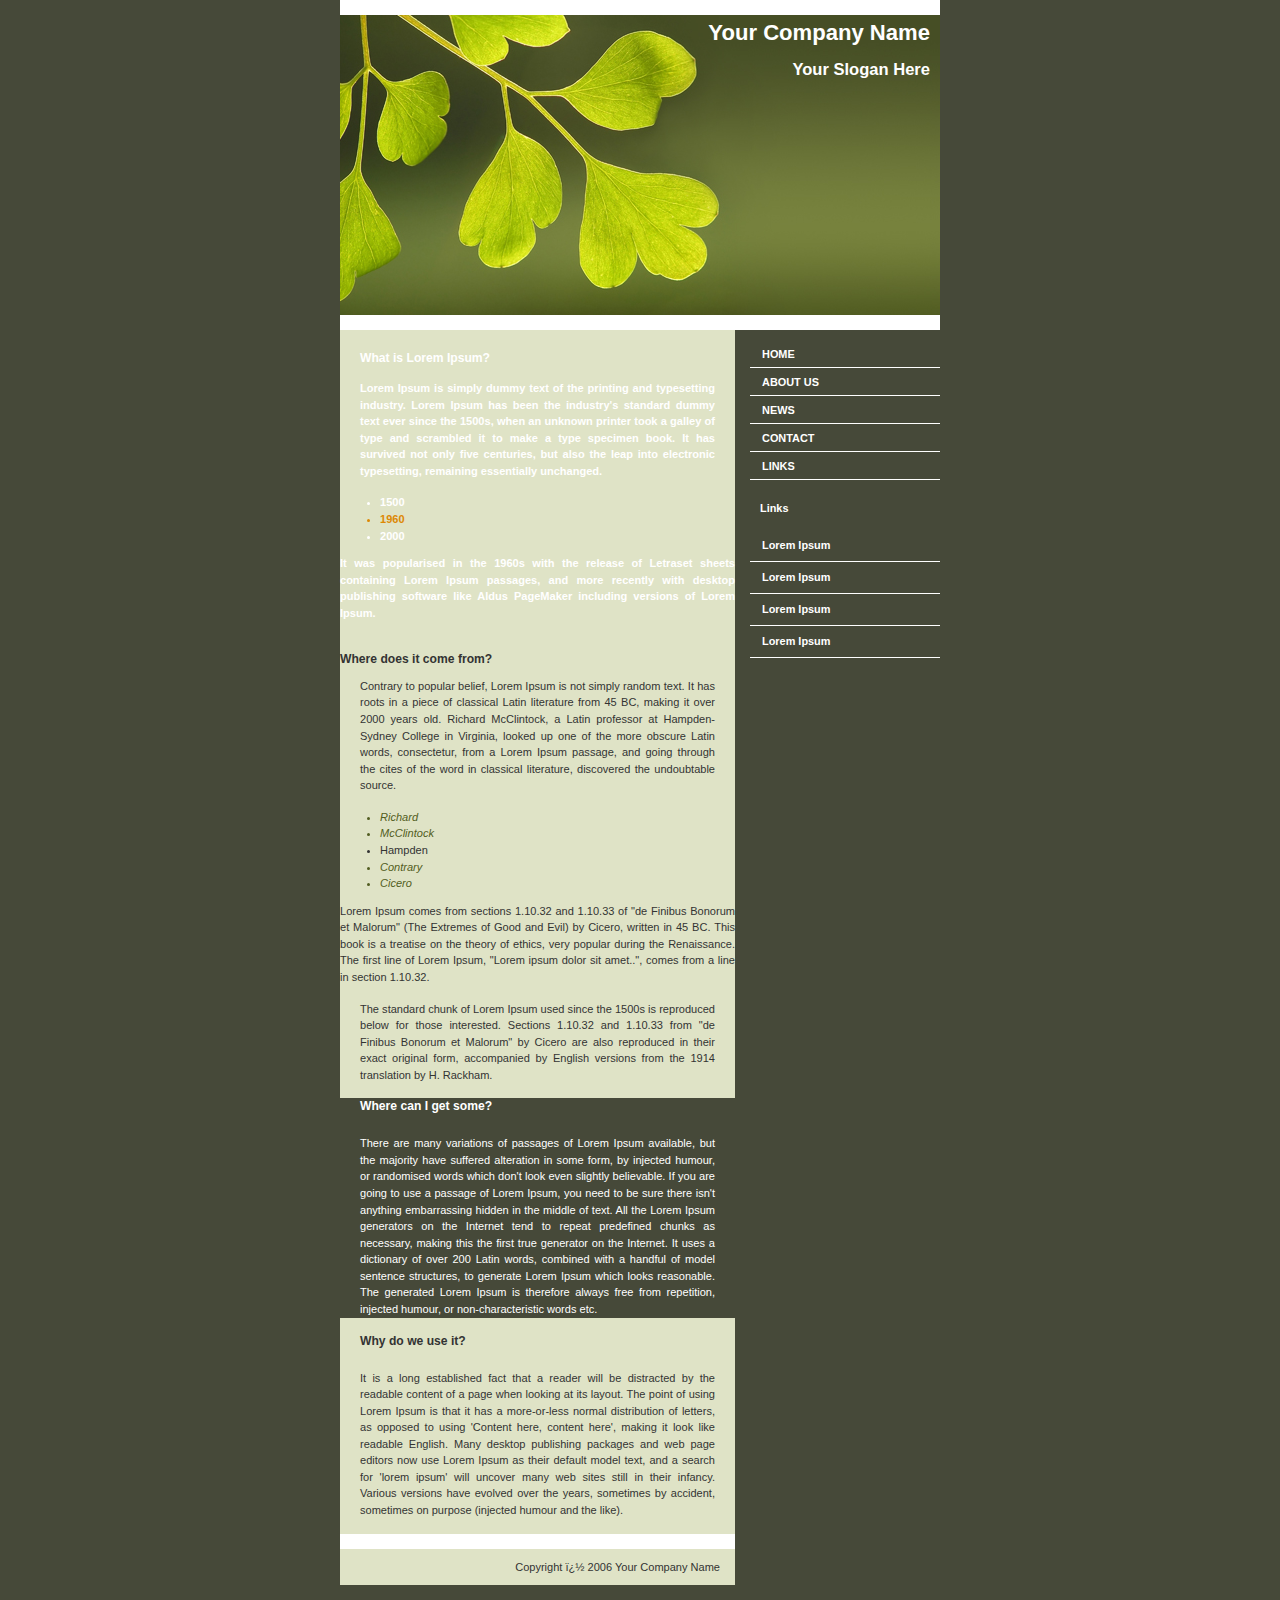
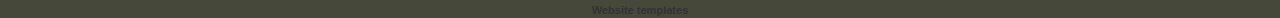
<file: 2_intermediate-exercise2/index.html>
<!DOCTYPE html PUBLIC "-//W3C//DTD XHTML 1.0 Strict//EN" "http://www.w3.org/TR/xhtml1/DTD/xhtml1-strict.dtd">
<html xmlns="http://www.w3.org/1999/xhtml" xml:lang="en">

<head>
	<meta http-equiv="content-type" content="text/html; charset=iso-8859-1" />
	<title>Your Company Name</title>
	<link rel="stylesheet" type="text/css" media="screen" href="style.css" />

	<!-- Your CSS goes here -->
	<style>
		body{
			background: #464939;
		}
		h3{
			font-size: 12pt;
		}
		#participation{
			background: #464939;
			color: white;
		}
		#explanation{
			color: white; font-weight: bold;
		}
		ul > li{
			color: #525D21;
			font-style: italic;
		}
		.years > .strong{
			color: #DD8804;
		}
	</style>

</head>

<body>

	<div id="container">
		<div id="intro">
			<div id="pageHeader">
				<h1><span>Your Company Name</span></h1>
				<h2><span>Your Slogan Here</span></h2>
			</div>
		</div>

		<div id="supportingText">
			<div id="explanation">
				<h3><span>What is Lorem Ipsum?</span></h3>
				<p class="p1"><span>Lorem Ipsum is simply dummy text of the printing and typesetting industry. Lorem
						Ipsum has been the industry's standard dummy text ever since the 1500s, when an unknown printer
						took a galley of type and scrambled it to make a type specimen book. <span class="danger">It has
							survived not only five centuries</span>, but also the leap into electronic typesetting,
						remaining essentially unchanged.
						<ul>
							<span class="years">
								<li>1500</li>
								<li class="strong">1960</li>
								<li>2000</li>
							</span>
						</ul>
						It was popularised in the 1960s with the release of Letraset sheets containing Lorem Ipsum
						passages, and more recently with desktop publishing software like Aldus PageMaker including
						versions of Lorem Ipsum.</span></p>
			</div>
			<div id="philosophy">
				<h3><span>Where does it come from?</span></h3>
				<p class="p1"><span>Contrary to popular belief, Lorem Ipsum is not simply random text. It has roots in a
						piece of classical Latin literature from 45 BC, making it over 2000 years old. Richard
						McClintock, a Latin professor at Hampden-Sydney College in Virginia, looked up one of the more
						obscure Latin words, consectetur, from a Lorem Ipsum passage, and going through the cites of the
						word in classical literature, discovered the undoubtable source.

						<ul>
							<li>Richard</li>
							<li>McClintock</li>
							<span>
								<li class="strong">Hampden</li>
							</span>
							<li>Contrary</li>
							<li>Cicero</li>
						</ul>

						Lorem Ipsum comes from sections 1.10.32 and 1.10.33 of "de Finibus Bonorum et Malorum" (The
						Extremes of Good and Evil) by Cicero, written in 45 BC. This book is a treatise on the theory of
						ethics, very popular during the Renaissance. The first line of Lorem Ipsum, "Lorem ipsum dolor
						sit amet..", comes from a line in section 1.10.32.</span></p>
				<p class="p2"><span><span class="danger">The standard chunk of Lorem Ipsum used since the 1500s is
							reproduced below for those interested.</span> Sections 1.10.32 and 1.10.33 from "de Finibus
						Bonorum et Malorum" by Cicero are also reproduced in their exact original form, accompanied by
						English versions from the 1914 translation by H. Rackham.</span></p>
			</div>

			<div id="participation">
				<h3><span>Where can I get some?</span></h3>
				<p class="p1"><span>There are many variations of passages of Lorem Ipsum available, but the majority
						have suffered alteration in some form, by injected humour, or randomised words which don't look
						even slightly believable. If you are going to use a passage of Lorem Ipsum, you need to be sure
						there isn't anything embarrassing hidden in the middle of text. All the Lorem Ipsum generators
						on the Internet tend to repeat predefined chunks as necessary, making this the first true
						generator on the Internet. It uses a dictionary of over 200 Latin words, combined with a handful
						of model sentence structures, to generate Lorem Ipsum which looks reasonable. The generated
						Lorem Ipsum is therefore always free from repetition, injected humour, or non-characteristic
						words etc.</span></p>
			</div>

			<div id="benefits">
				<h3><span>Why do we use it?</span></h3>
				<p class="p1"><span>It is a long established fact that a reader will be distracted by the readable
						content of a page when looking at its layout. The point of using Lorem Ipsum is that it has a
						more-or-less normal distribution of letters, as opposed to using 'Content here, content here',
						making it look like readable English. Many desktop publishing packages and web page editors now
						use Lorem Ipsum as their default model text, and a search for 'lorem ipsum' will uncover many
						web sites still in their infancy. Various versions have evolved over the years, sometimes by
						accident, sometimes on purpose (injected humour and the like).</span></p>
			</div>

			<div id="footer">
				Copyright � 2006 Your Company Name
			</div>

		</div>


		<div id="linkList">
			<div id="linkList2">
				<div id="lselect">
					<ul>
						<li><a href="">Home</a></li>
						<li><a href="">About Us</a></li>
						<li><a href="">News</a></li>
						<li><a href="">Contact</a></li>
						<li><a href="">Links</a></li>
					</ul>
				</div>

				<div id="larchives">
					<h3 class="archives"><span>Links</span></h3>
					<ul>
						<li><a href="">Lorem Ipsum</a></li>
						<li><a href="">Lorem Ipsum</a></li>
						<li><a href="">Lorem Ipsum</a></li>
						<li><a href="">Lorem Ipsum</a></li>
					</ul>
				</div>
			</div>
		</div>


	</div>
	<!-- Designed by DreamTemplate. Please leave link unmodified. -->
	<br>
	<center><a href="http://www.dreamtemplate.com" title="Website Templates" target="_blank">Website templates</a>
	</center>
</body>

</html>
</file>
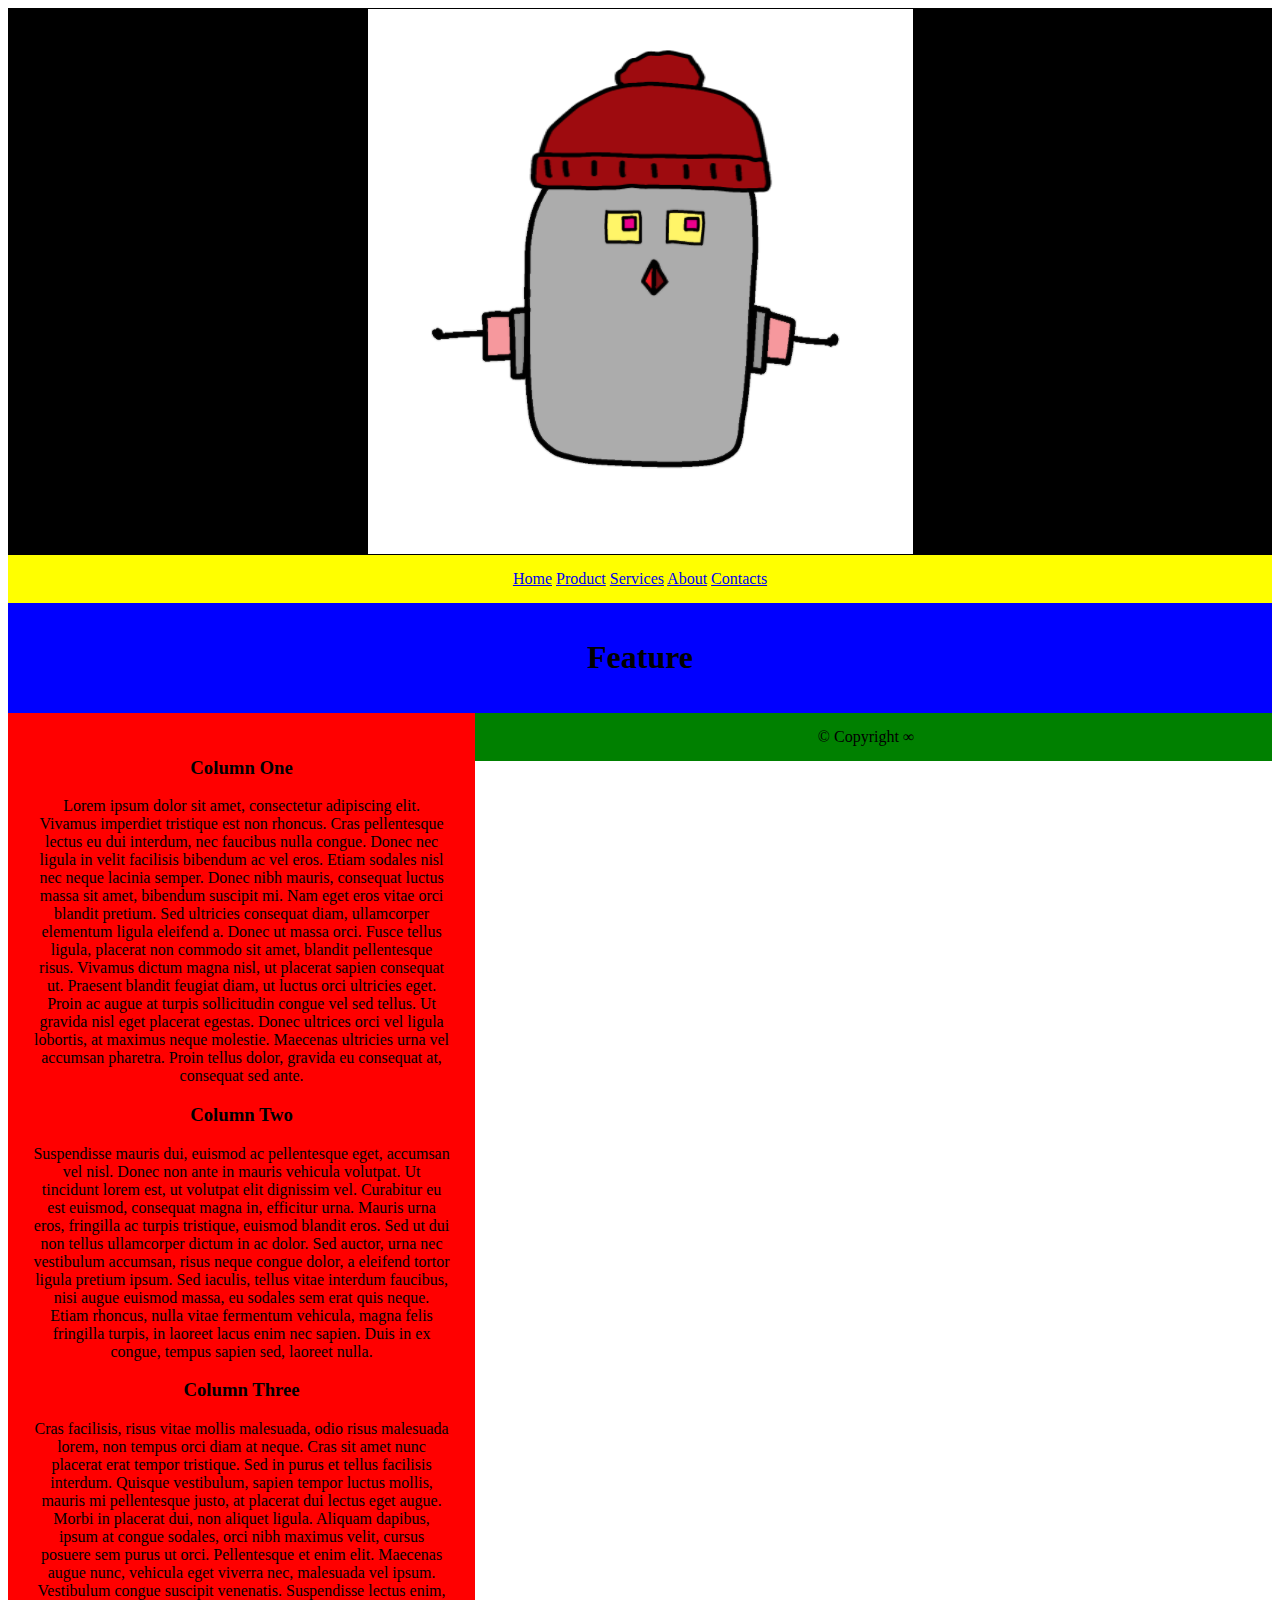
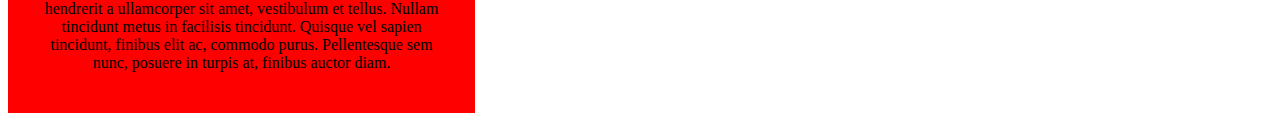
<file: 4_advanced-exercise4/index.html>
<!DOCTYPE html>
<html>

<head>
    <meta charset="utf-8">
    <link rel="stylesheet" type="text/css" href="style.css">
    <title>Advanced exercise</title>
</head>

<body>
    <header id="logo"><img src="little-cute-bird.png" alt="logo"></header>
    <nav><a href="#">Home</a></a> <a href="#">Product</a></a> <a href="#">Services</a></a> <a href="#">About</a></a> <a
            href="#">Contacts</a></a></nav>

    <main>
        <div id="feature">
            <h1>Feature</h1>
        </div>
        <div id="container-parent">
            <div id="container">
                <h3>Column One</h3>
                <p>Lorem ipsum dolor sit amet, consectetur adipiscing elit. Vivamus imperdiet tristique est non rhoncus.
                    Cras pellentesque lectus eu dui interdum, nec faucibus nulla congue. Donec nec ligula in velit
                    facilisis bibendum ac vel eros. Etiam sodales nisl nec neque lacinia semper. Donec nibh mauris,
                    consequat luctus massa sit amet, bibendum suscipit mi. Nam eget eros vitae orci blandit pretium. Sed
                    ultricies consequat diam, ullamcorper elementum ligula eleifend a. Donec ut massa orci. Fusce tellus
                    ligula, placerat non commodo sit amet, blandit pellentesque risus. Vivamus dictum magna nisl, ut
                    placerat sapien consequat ut. Praesent blandit feugiat diam, ut luctus orci ultricies eget. Proin ac
                    augue at turpis sollicitudin congue vel sed tellus. Ut gravida nisl eget placerat egestas. Donec
                    ultrices orci vel ligula lobortis, at maximus neque molestie. Maecenas ultricies urna vel accumsan
                    pharetra. Proin tellus dolor, gravida eu consequat at, consequat sed ante. </p>
            </div>
            <div id="container">
                <h3>Column Two</h3>
                <p>Suspendisse mauris dui, euismod ac pellentesque eget, accumsan vel nisl. Donec non ante in mauris
                    vehicula volutpat. Ut tincidunt lorem est, ut volutpat elit dignissim vel. Curabitur eu est euismod,
                    consequat magna in, efficitur urna. Mauris urna eros, fringilla ac turpis tristique, euismod blandit
                    eros. Sed ut dui non tellus ullamcorper dictum in ac dolor. Sed auctor, urna nec vestibulum
                    accumsan, risus neque congue dolor, a eleifend tortor ligula pretium ipsum. Sed iaculis, tellus
                    vitae interdum faucibus, nisi augue euismod massa, eu sodales sem erat quis neque. Etiam rhoncus,
                    nulla vitae fermentum vehicula, magna felis fringilla turpis, in laoreet lacus enim nec sapien. Duis
                    in ex congue, tempus sapien sed, laoreet nulla. </p>
            </div>
            <div id="container">
                <h3>Column Three</h3>
                <p>Cras facilisis, risus vitae mollis malesuada, odio risus malesuada lorem, non tempus orci diam at
                    neque. Cras sit amet nunc placerat erat tempor tristique. Sed in purus et tellus facilisis interdum.
                    Quisque vestibulum, sapien tempor luctus mollis, mauris mi pellentesque justo, at placerat dui
                    lectus eget augue. Morbi in placerat dui, non aliquet ligula. Aliquam dapibus, ipsum at congue
                    sodales, orci nibh maximus velit, cursus posuere sem purus ut orci. Pellentesque et enim elit.
                    Maecenas augue nunc, vehicula eget viverra nec, malesuada vel ipsum. Vestibulum congue suscipit
                    venenatis. Suspendisse lectus enim, hendrerit a ullamcorper sit amet, vestibulum et tellus. Nullam
                    tincidunt metus in facilisis tincidunt. Quisque vel sapien tincidunt, finibus elit ac, commodo
                    purus. Pellentesque sem nunc, posuere in turpis at, finibus auctor diam. </p>
            </div>
        </div>
    </main>
    <footer>© Copyright ∞</footer>
</body>

</html>
</file>
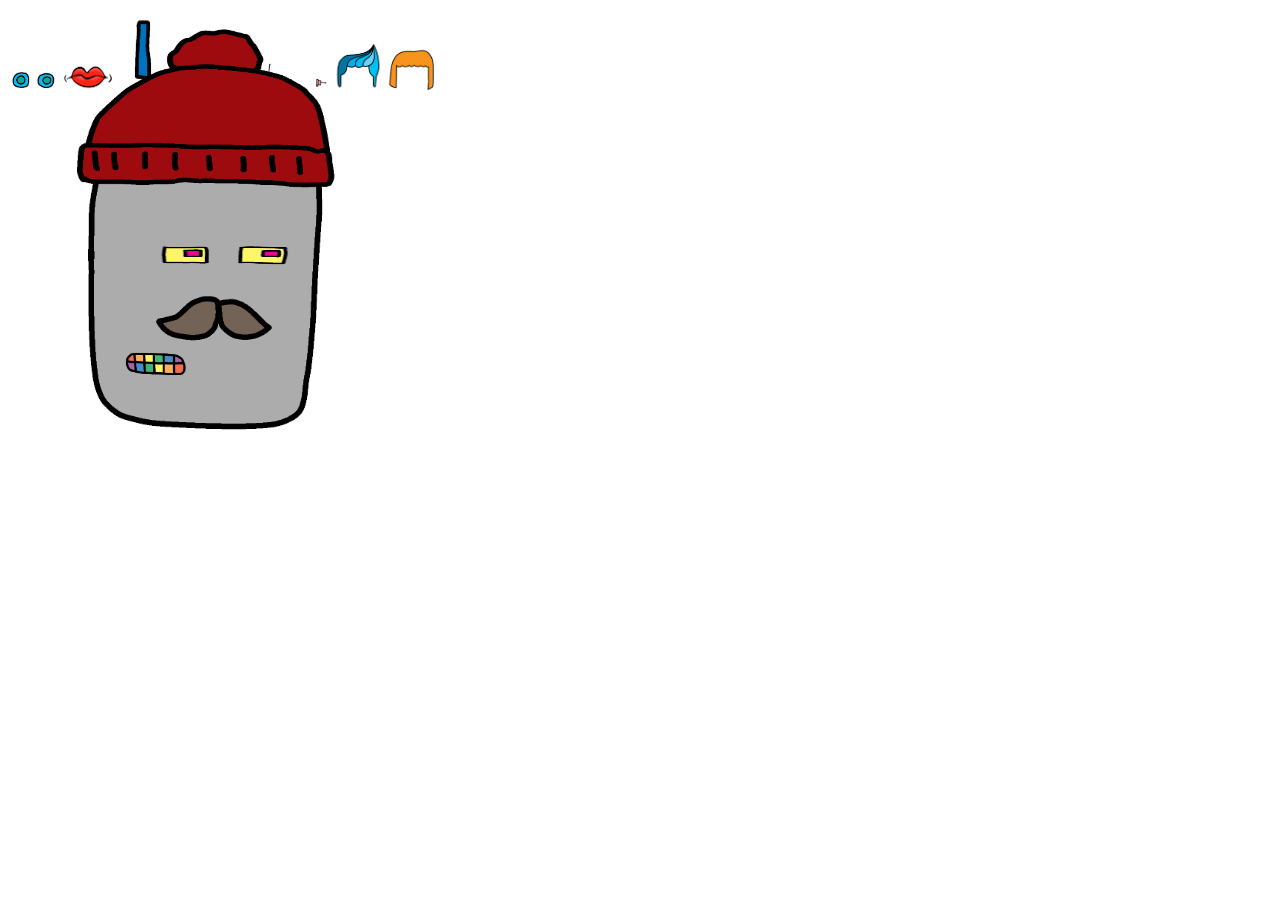
<file: 3_intermediate-exercise3/intermediate-exercise3-aaron.html>
<html>

  <head>
    <link rel="stylesheet" href="robot.css">
  </head>
  
  <body>
    <img id="face" src="face.png">
    <img id="eyes1" src="eyes.png">
    <img id="eyes2" src="eyes2.png">
    <img id="mouth1" src="mouth.png">
    <img id="mouth2" src="mouth2.png">
    <img id="nose1" src="nose.png">
    <img id="nose2" src="nose2.png">
    <img id="ears1" src="ears.png">
    <img id="ears2" src="ears2.png">
    <img id="hair1" src="hair1.png">
    <img id="hair2" src="hair2.png">
    <img id="hat" src="hat.png">
    <img id="moustache" src="moustache.png">
  </body>
  
</html>
</file>
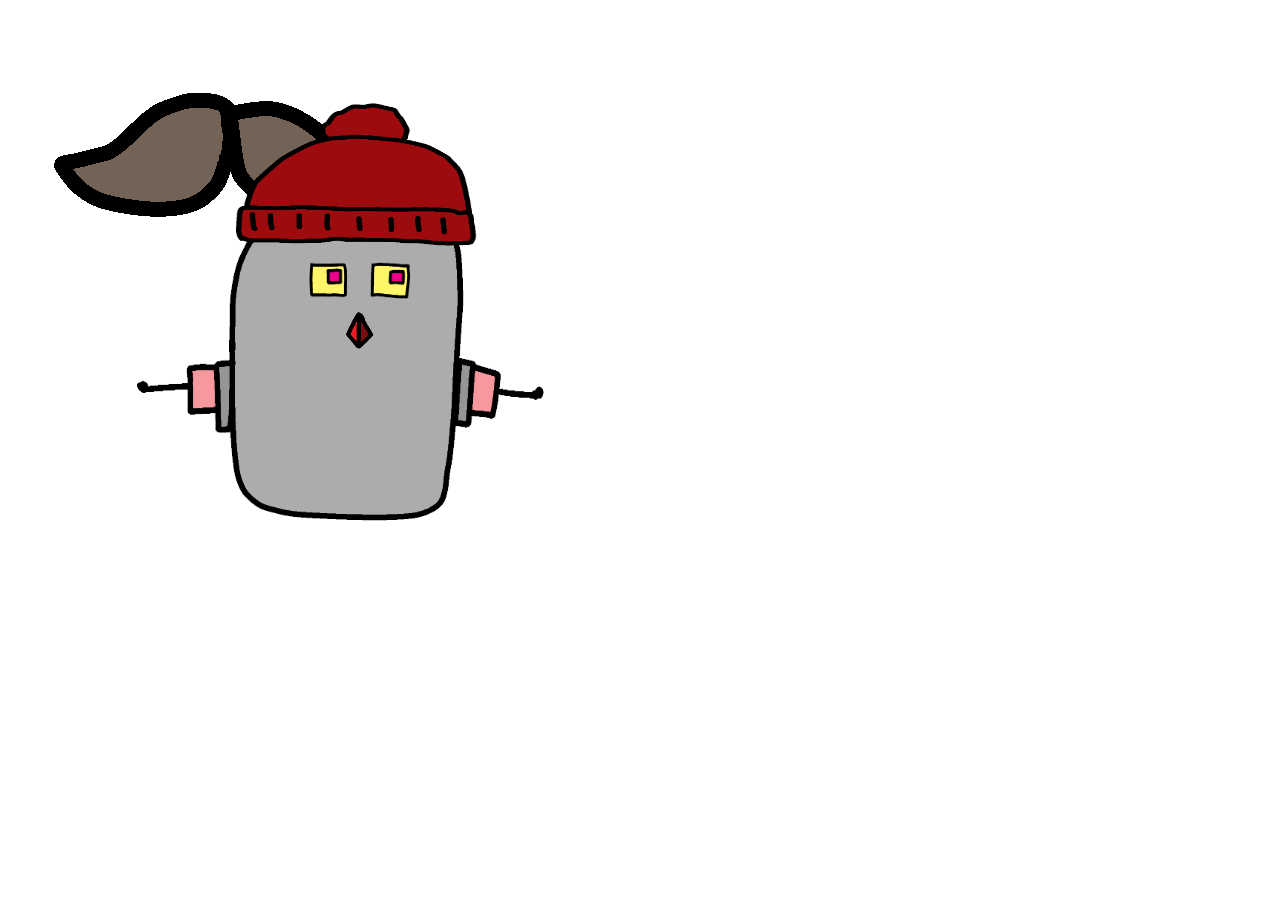
<file: 3_intermediate-exercise3/intermediate-exercise3-victoria.html>
<html>

  <head>
    <link rel="stylesheet" href="intermediate-exercise3-victoria-style-sheet.css">
  </head>
  
  <body>
    <img id="face" src="face.png">
    <img id="eyes2" src="eyes2.png">
    <img id="nose2" src="nose2.png">
    <img id="ears2" src="ears2.png">
    <img id="hat" src="hat.png">
    <img id="moustache" src="moustache.png">
  </body>
  
</html>
</file>
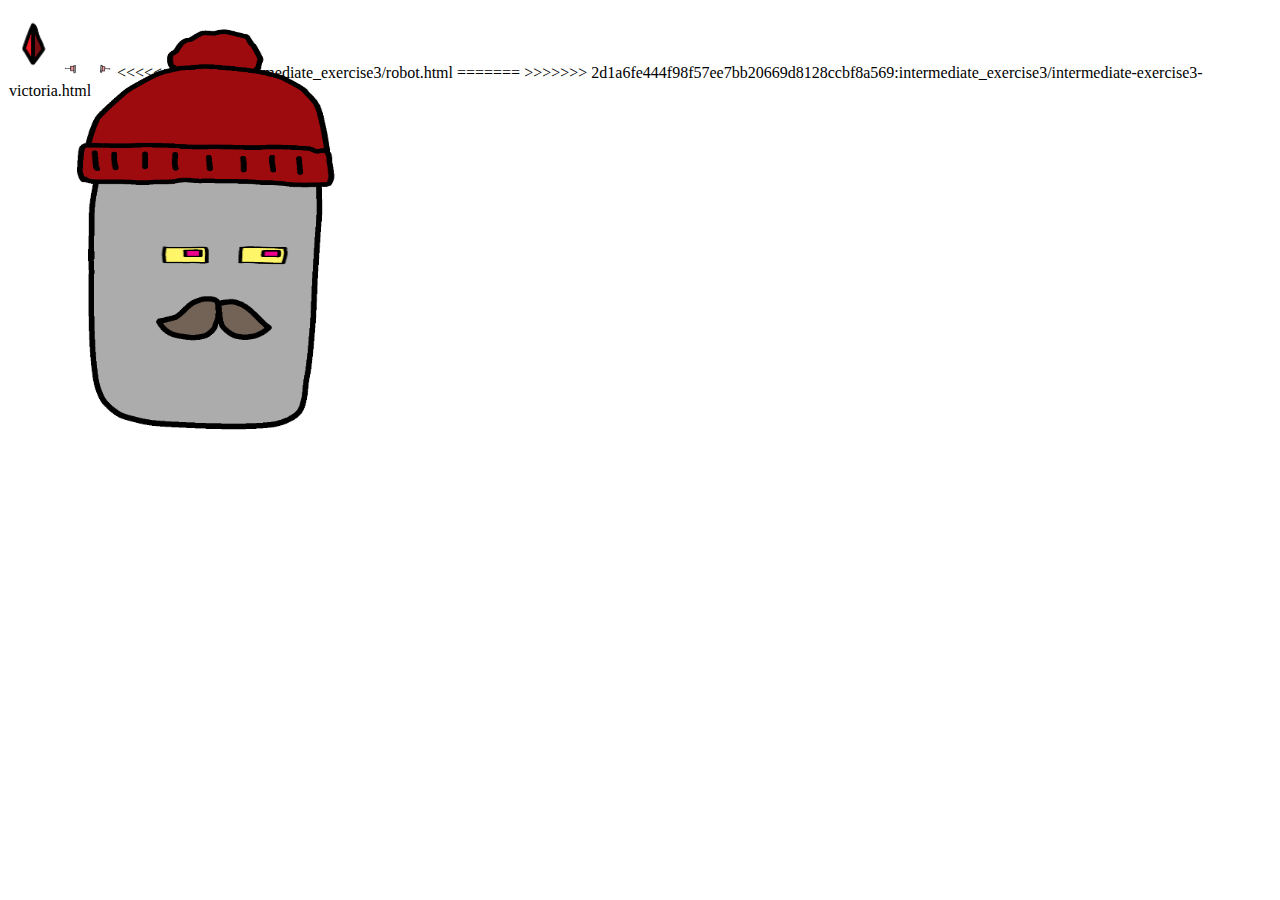
<file: intermediate_exercise3/intermediate-exercise3-victoria.html>
<html>

  <head>
    <link rel="stylesheet" href="robot.css">
  </head>
  
  <body>
    <img id="face" src="face.png">
    <img id="eyes2" src="eyes2.png">
    <img id="nose2" src="nose2.png">
    <img id="ears2" src="ears2.png">
    <img id="hat" src="hat.png">
<<<<<<< HEAD:intermediate_exercise3/robot.html
    <img id="moustache" src="moustache.png">
=======
>>>>>>> 2d1a6fe444f98f57ee7bb20669d8128ccbf8a569:intermediate_exercise3/intermediate-exercise3-victoria.html
  </body>
  
</html>
</file>
<file: 2_intermediate-exercise2/style.css>
a {
    font-weight: bold;
}

a:link,
a:visited {
    text-decoration: none;
    color: #333;
}

a:hover,
a:active {
    text-decoration: underline;
    color: #F36;
}

body {
    background: #f4f4f4 url(pagebg.gif) repeat-y top center;
    font: 69%/1.5em 'Lucida Sans Unicode', 'Lucida Grande', verdana, arial, sans-serif;
    color: #333;
    margin: 0;
    padding: 0;
    text-align: center;
}

p {
    margin: 0 0 10px;
}

#container {
    position: relative;
    background: transparent;
    margin: 0 auto;
    text-align: justify;
    width: 600px;
}

#container h3 {
    font-size: 110%;
    font-weight: bold;
    margin-bottom: 10px;
    margin-top: 30px;
}

#pageHeader {
    margin: 0;
    padding-top: 15px;
    height: 300px;
    background: #FFF url(header.jpg) no-repeat bottom;
    border-bottom: 15px solid #FFF;
    text-align: right;
}

#pageHeader h1,
#pageHeader h2 {
    margin: 0;
    padding: 10px;
    color: #FFFFFF;
}

#preamble {
    position: absolute;
    top: 330px;
    right: 0;
    z-index: 2;
    width: 190px;
    font-size: 90%;
    color: #FFF;
    text-align: left;
    border-bottom: 15px solid #FFF;
    line-height: 14px;
    padding-top: 10px;
}

#preamble p {
    margin: 0 17px 15px 15px;
}

#preamble h3 {
    height: 30px;
    margin: 0;
    padding: 0;
}

#preamble h3 span {
    margin: 0;
    padding: 10px;
}

#supportingText {
    margin: 0 205px 0 0;
    background-color: #DFE3C6;
    padding-top: 20px;
}

#supportingText p {
    margin: 0 20px 15px 20px;
}

#explanation h3 {
    height: 30px;
    margin: 0;
    padding: 0;
}

#explanation h3 span {
    margin: 0;
    padding: 20px;
}

#participation h3 {
    height: 37px;
    margin: 0;
    padding: 0;
}

#participation h3 span {
    margin: 0;
    padding: 20px;
}

#benefits h3 {
    height: 37px;
    margin: 0;
    padding: 0;
}

#benefits h3 span {
    margin: 0;
    padding: 20px;
}

#footer {
    border-top: 15px solid #FFF;
    padding: 10px 15px 10px 10px;
    text-align: right;
    margin: 0;
    background-color: #DFE3C6;
}

#footer a {
    margin-left: 20px;
    color: #CCC;
}

#footer a:hover,
#footer a:active {
    color: #FFF;
}

#linkList {
    background: transparent;
    padding: 0;
    margin: 0;
    width: 190px;
    position: absolute;
    top: 350px;
    right: 0;
    font-size: 90%;
}

#linkList ul {
    margin: 0;
    padding: 0;
    list-style: none;
}

#lselect ul,
#larchives ul,
#lresources ul {
    margin-top: -10px;
    margin-bottom: -10px;
}

#linkList li {
    display: block;
    padding: 8px 0 7px 12px;
    margin: 0;
    line-height: 160%;
    border-bottom: 1px solid #FFF;
}

#linkList li a {
    color: #FFFFFF;
    font: bold 110% arial, helvectica, sans-serif;
}

#linkList li:hover {
    background-color: #7E8459;
    background-position: 0 0;
}

#linkList li:hover a {
    color: #FFF;
}

#lselect {
    color: #377774;
}

#lselect li:hover {
    color: #656565;
}

#lselect li a {
    text-transform: uppercase;
    font: bold 110% arial, helvectica, sans-serif;
    display: block;
    margin: 0;
    padding: 0;
}

#lselect li:hover a {
    color: #FFF;
}

#lselect li a.c:link,
#lselect li a.c:visited {
    display: inline;
    font-weight: normal;
    text-transform: none;
    font-size: 100%;
    color: #377774;
}

#lselect li:hover a.c {
    color: #FFB9CB;
}

h3.archives {
    height: 30px;
    margin: 0;
    padding: 0;
}

h3.archives span {
    margin: 0;
    padding: 10px;
    color: #FFFFFF;
}
</file>
<file: 4_advanced-exercise4/style.css>
img{
    margin-left: auto;
    margin-right: auto;
    display: block;
}
#logo{
    border: 1px solid black;
    background: black;
}
nav{
    text-align: center;
    border: 15px solid yellow;
    background: yellow;
}
#feature{
    text-align: center;
    border: 15px solid blue;
    background: blue;
}
#container-parent{
    text-align: center;
    border: 15px solid red;
    background: red;
    float: left;
    width: 33%;
    padding: 10px;
    height: auto;
    column-gap: 5px;
}
#container1{
    content: "";
    display: table;
    clear: both;
}
footer{
    text-align: center;
    border: 15px solid green;
    background: green
}
</file>
<file: 3_intermediate-exercise3/robot.css>
img {
  width: 50px;
}
body{
  padding: 1px;
}
#face {
  width: 400px;
  position: absolute;
  }
#hat{
 width: 300px;
 position: absolute;
 height: 200px;
 left: 60px;
}
#eyes2{
  position: absolute;
scale: 300%;
top: 250px;
  height: 10px;
  left: 200px;
}
#mouth2{
  position: absolute;
  top: 350px;
  left: 130px;
  scale: 150%;
}
#moustache{
  position: absolute;
  top: 300px;
  left: 190px;
  scale: 300%;
}
#eyes1 #mouth1 #nose #nose2 #ears1 #ears2 #hair1 #hair2 {
  display: none;
}
</file>
<file: 3_intermediate-exercise3/intermediate-exercise3-victoria-style-sheet.css>
#face {
  position: absolute;
  top: 100px;
  left: 150px;
  width: 400px;
}
#eyes2{
  position: absolute;
  top: 250px;
  left: 300px;
  height: 60px;
  width: 120px;
}
#nose2{
  position: absolute;
  top: 300px;
  left: 330px;
  height: 60px;
  width: 60px;
}
#ears2{
  position: absolute;
  top: 300px;
  left: 120px;
  height: 180px;
  width: 450px;
}
#hat{
  position: absolute;
  top: 85px;
  left: 220px;
  height: 180px;
  width: 280px;
}
</file>
<file: intermediate_exercise3/robot.css>
img {
  width: 50px;
}
body{
  padding: 1px;
}
#face {
  width: 400px;
  position: absolute;
  }
#hat{
 width: 300px;
 position: absolute;
 height: 200px;
 left: 60px;
}
#eyes2{
  position: absolute;
scale: 300%;
top: 250px;
  height: 10px;
  left: 200px;
}
#mouth2{
  position: absolute;
  top: 350px;
  left: 130px;
  scale: 150%;
}
#moustache{
  position: absolute;
  top: 300px;
  left: 190px;
  scale: 300%;
}
#eyes1 #mouth1 #nose #nose2 #ears1 #ears2 #hair1 #hair2 {
  display: none;
}
</file>
